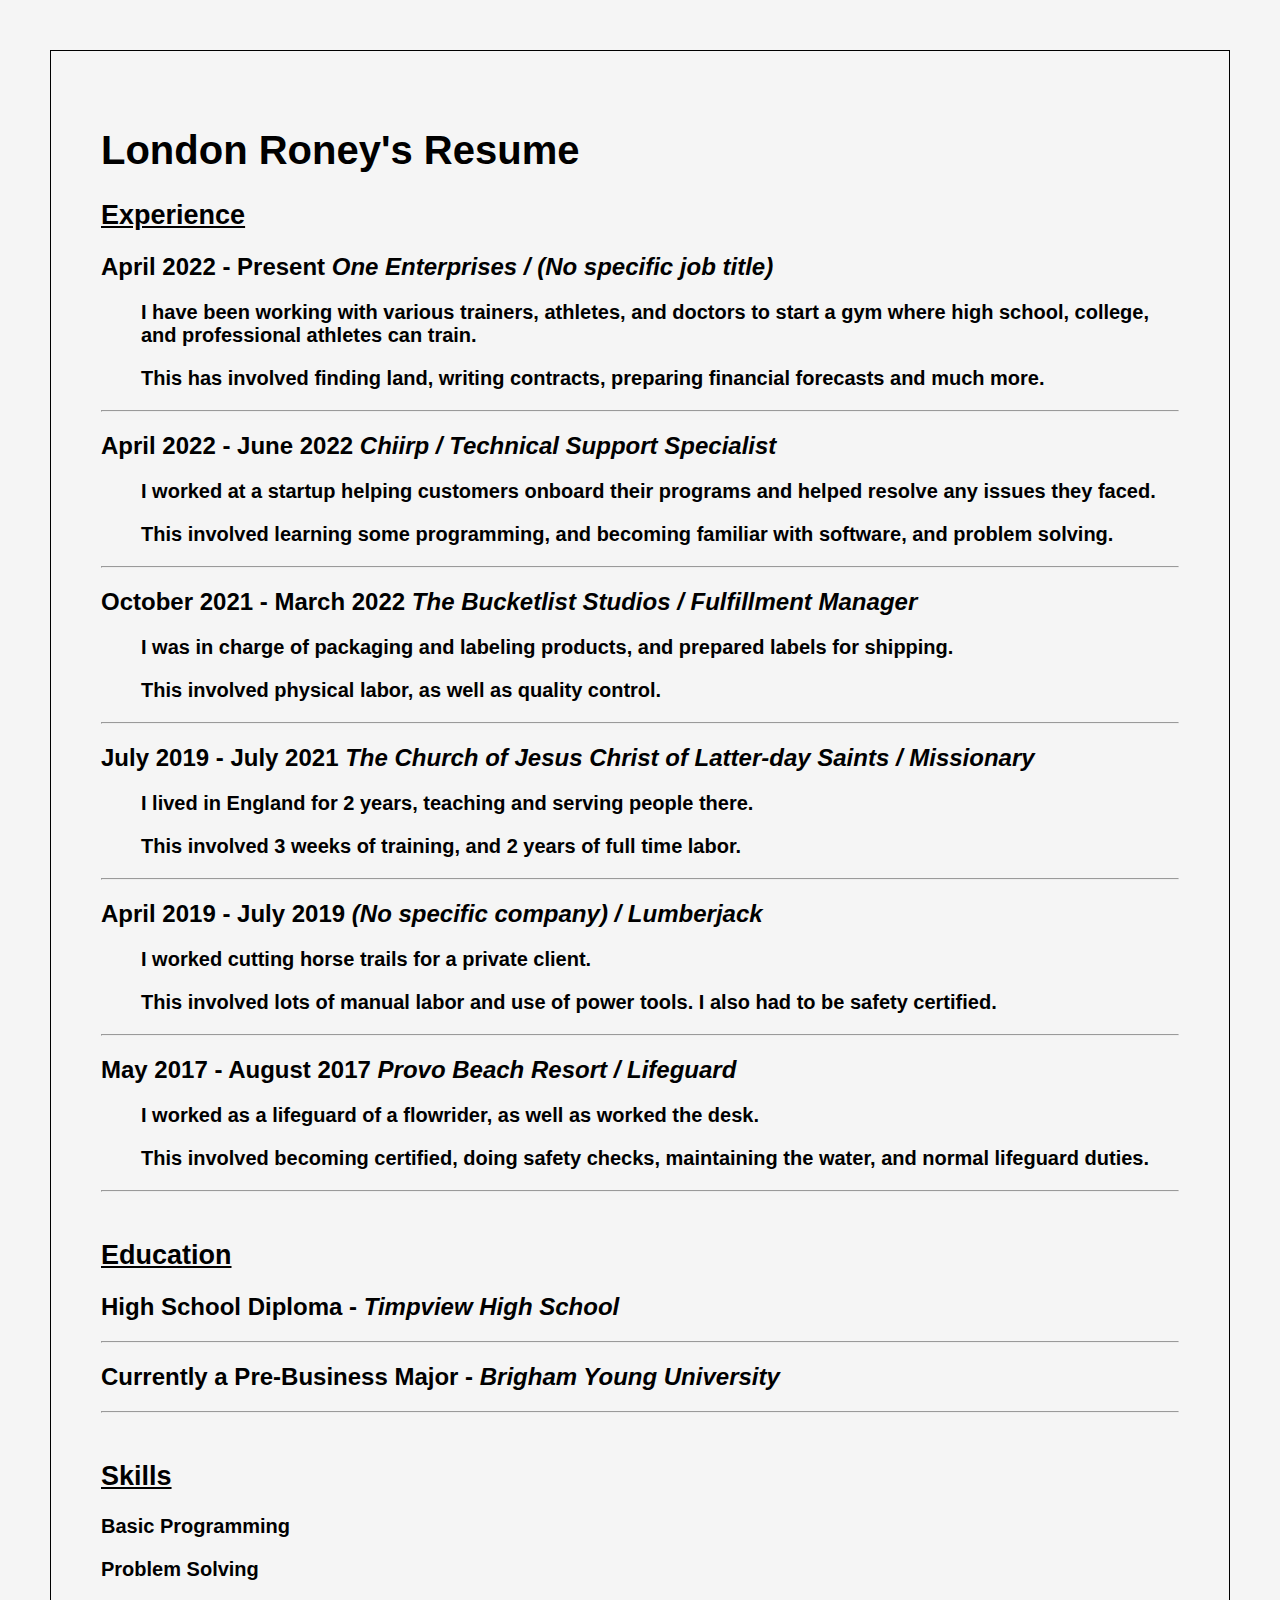
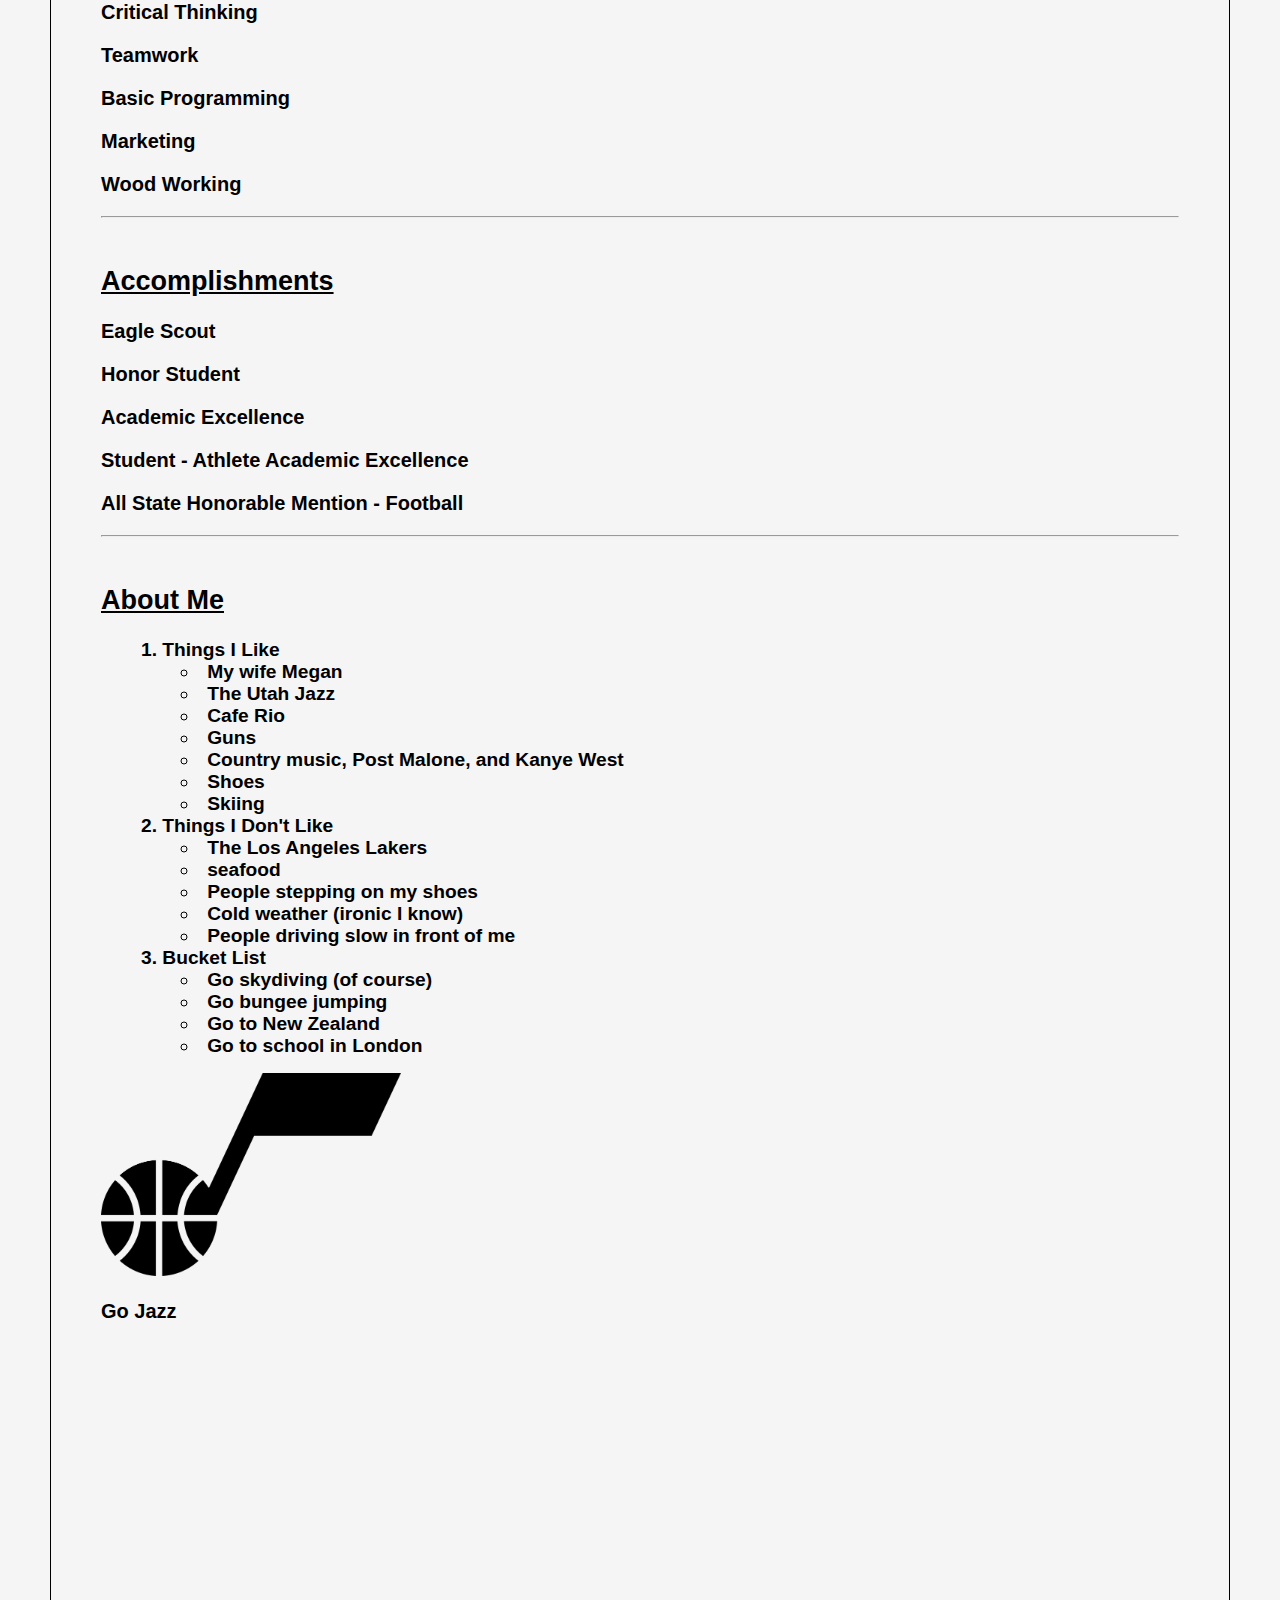
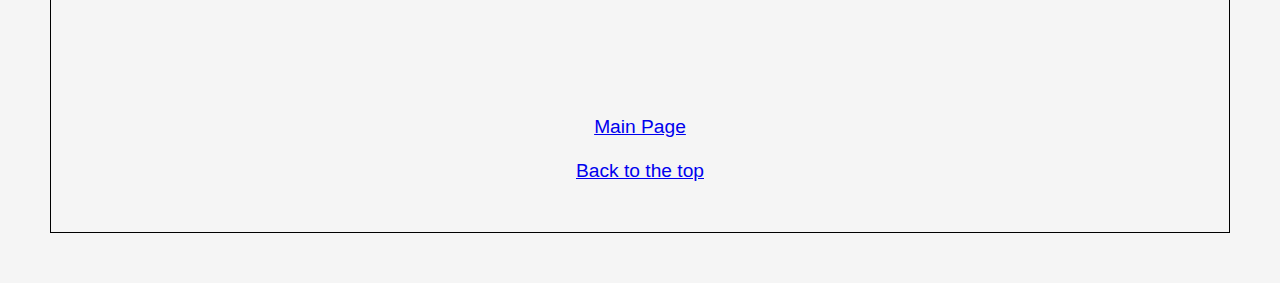
<file: Resume.html>
<!DOCTYPE html>
<html lang="en">

<head>
  <meta charset="UTF-8">
  <meta http-equiv="X-UA-Compatible" content="IE=edge">
  <meta name="viewport" content="width=device-width, initial-scale=1.0">
  <link rel="stylesheet" type="text/css" href="./css/scratchpage.css">
  <title>London's Resume</title>
</head>

<body>
  <h1 class="top">London Roney's Resume</h1>
  <div class="headers"><h2>Experience</h2></div>
    <h2>April 2022 - Present <em>One Enterprises / (No specific job title)</em></h2>
  <ul>
    <p>I have been working with various trainers, athletes, and doctors to start a gym where high school, college, and professional athletes can train.</p>
    <p>This has involved finding land, writing contracts, preparing financial forecasts and much more.</p>
  </ul>
  <hr>
  <h2>April 2022 - June 2022 <em>Chiirp / Technical Support Specialist</em></h2>
  <ul>
    <p>I worked at a startup helping customers onboard their programs and helped resolve any issues they faced.</p>
    <p>This involved learning some programming, and becoming familiar with software, and problem solving.</p>
  </ul>
  <hr>
  <h2>October 2021 - March 2022 <em>The Bucketlist Studios / Fulfillment Manager</em></h2>
  <ul>
    <p>I was in charge of packaging and labeling products, and prepared labels for shipping.</p>
    <p>This involved physical labor, as well as quality control.</p>
  </ul>
  <hr>
  <h2>July 2019 - July 2021 <em>The Church of Jesus Christ of Latter-day Saints / Missionary</em></h2>
  <ul>
    <p>I lived in England for 2 years, teaching and serving people there.</p>
    <p>This involved 3 weeks of training, and 2 years of full time labor.</p>
  </ul>
  <hr>
  <h2>April 2019 - July 2019 <em>(No specific company) / Lumberjack</em></h2>
  <ul>
    <p>I worked cutting horse trails for a private client.</p>
    <p>This involved lots of manual labor and use of power tools. I also had to be safety certified.</p>
  </ul>
  <hr>
  <h2>May 2017 - August 2017 <em>Provo Beach Resort / Lifeguard</em></h2>
  <ul>
    <p>I worked as a lifeguard of a flowrider, as well as worked the desk.</p>
    <p>This involved becoming certified, doing safety checks, maintaining the water, and normal lifeguard duties.</p>
  </ul>
  <hr>
<br>
  <div class="headers"><h2>Education</h2></div>
  <h2>High School Diploma -<em> Timpview High School</em></h2>
  <hr>
  <h2>Currently a Pre-Business Major -<em> Brigham Young University</em></h2>
  <hr>
  <br>
  
  <div class="acc"><h2>Skills</h2></div>
  <div class="ska">
      <p>Basic Programming</p>
      <p>Problem Solving</p>
      <p>Critical Thinking</p>
      <p>Teamwork</p>
      <p>Basic Programming</p>
      <p>Marketing</p>
      <p>Wood Working</p>
  </div> 
  <hr>
  <br>
    <div class="acc"><h2>Accomplishments</h2></div>
    <div class="ska">
      <p>Eagle Scout</p>
      <p>Honor Student</p>
      <p>Academic Excellence</p>
      <p>Student - Athlete Academic Excellence</p>
      <p>All State Honorable Mention - Football</p>
  </div> 
  <hr>
  <br>
  
<div class="headers"><h2>About Me</h2></div>
<ol>
  <div class="like"><li>Things I Like</li></div>
   <ul>
    <li>My wife Megan</li>
    <li>The Utah Jazz</li>
    <li>Cafe Rio</li>
    <li>Guns</li>
    <li>Country music, Post Malone, and  Kanye West</li>
    <li>Shoes</li>
    <li >Skiing</li>
   </ul>
   <div class="like"><li>Things I Don't Like</li></div>
   <ul>
    <li>The Los Angeles Lakers</li>
    <li>seafood</li>
    <li>People stepping on my shoes</li>
    <li>Cold weather (ironic I know)</li>
    <li>People driving slow in front of me</li>
   </ul>
   <div class="like"><li>Bucket List</li></div>
   <ul>
    <li>Go skydiving (of course)</li>
    <li>Go bungee jumping</li>
    <li>Go to New Zealand</li>
    <li>Go to school in London</li>
   </ul>
</ol>
  <img src="./assets/img/utahjazz.png" alt="Utah Jazz Logo" width="300">
  <p>Go Jazz</p>
  <br>
  <iframe width="560" height="315" src="https://www.youtube.com/embed/_v3J0nYi2u4" title="YouTube video player" frameborder="0" allow="accelerometer; autoplay; clipboard-write; encrypted-media; gyroscope; picture-in-picture; web-share" allowfullscreen></iframe>
  <br>
<br>
<div class='tableauPlaceholder' id='viz1681616177022' style='position: relative'><noscript><a href='#'><img alt='Is Your County Obese?                            Select your county to see how it compares with other counties in the country                         ' src='https:&#47;&#47;public.tableau.com&#47;static&#47;images&#47;Ta&#47;Tableau_16816161595930&#47;Obesity&#47;1_rss.png' style='border: none' /></a></noscript><object class='tableauViz'  style='display:none;'><param name='host_url' value='https%3A%2F%2Fpublic.tableau.com%2F' /> <param name='embed_code_version' value='3' /> <param name='site_root' value='' /><param name='name' value='Tableau_16816161595930&#47;Obesity' /><param name='tabs' value='no' /><param name='toolbar' value='yes' /><param name='static_image' value='https:&#47;&#47;public.tableau.com&#47;static&#47;images&#47;Ta&#47;Tableau_16816161595930&#47;Obesity&#47;1.png' /> <param name='animate_transition' value='yes' /><param name='display_static_image' value='yes' /><param name='display_spinner' value='yes' /><param name='display_overlay' value='yes' /><param name='display_count' value='yes' /><param name='language' value='en-US' /><param name='filter' value='publish=yes' /></object></div>                <script type='text/javascript'>                    var divElement = document.getElementById('viz1681616177022');                    var vizElement = divElement.getElementsByTagName('object')[0];                    if ( divElement.offsetWidth > 800 ) { vizElement.style.width='100%';vizElement.style.height=(divElement.offsetWidth*0.75)+'px';} else if ( divElement.offsetWidth > 500 ) { vizElement.style.width='100%';vizElement.style.height=(divElement.offsetWidth*0.75)+'px';} else { vizElement.style.width='100%';vizElement.style.height='877px';}                     var scriptElement = document.createElement('script');                    scriptElement.src = 'https://public.tableau.com/javascripts/api/viz_v1.js';                    vizElement.parentNode.insertBefore(scriptElement, vizElement);                </script>
<br>
 <div class="link">
<a href="./index.html">Main Page</a>
  <br>
  <br>
  <a href="#top">Back to the top</a>
</div>
</body>

</html>
</file>
<file: css/scratchpage.css>
p {
  font-weight: bold;
  font-size: 20px;
}

.top{
  font-size: 40px;
}

.emphasizedText{
  font-style: italic;
}

body{
  background-color:whitesmoke;
  font-family: Arial, Helvetica, sans-serif;
  text-decoration: black;
  border: 1px solid black;
  margin: 50px;
  padding: 50px;
  text-align: left;
}

ol{
  list-style-position: inside;
}

ul{
  list-style-position: inside;
  font-size:larger;
  font-weight: bold;
}

.headers{
  text-decoration:underline;
  font-size: large;
}

.acc{
  text-decoration:underline;
  font-size: large;
  text-align: left;
}

.ska{
  text-align: left;
}

.about{
  font-size: x-large;
  font-weight: bold;
}

.like{
  font-size: larger;
  font-weight:bold
}

.link{
  text-align: center;
  font-family: Arial, Helvetica, sans-serif;
  font-size: larger;
}
</file>
